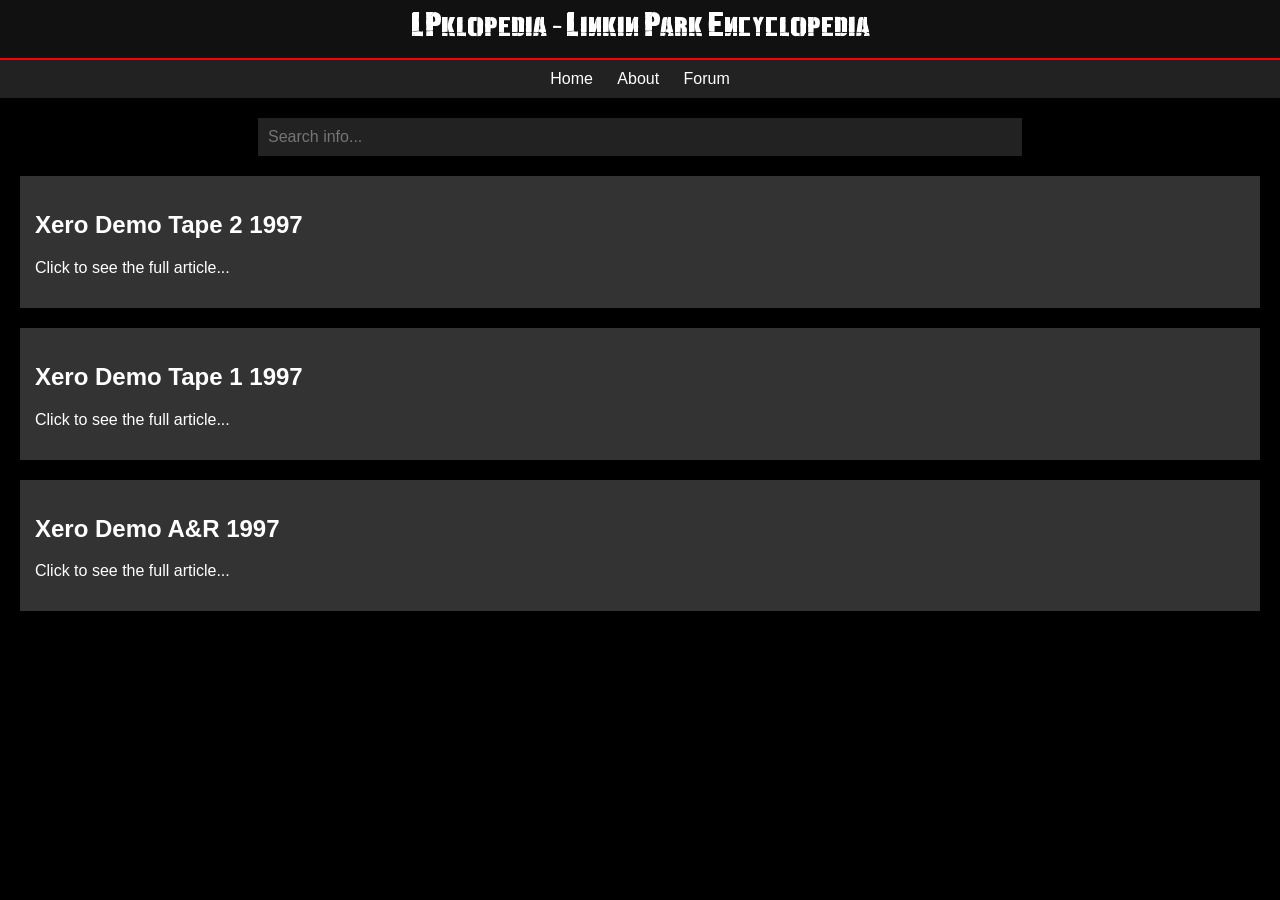
<file: index.html>
<!DOCTYPE html>
<html lang="en">
<head>
<meta charset="UTF-8">
<meta name="viewport" content="width=device-width, initial-scale=1.0">
<title>LPklopedia</title>
<link rel="stylesheet" href="style.css">
</head>

<body>

<div class="header">LPklopedia - Linkin Park Encyclopedia</div>

<div class="menu">
<a href="index.html">Home</a>
<a href="about.html">About</a>
<a href="https://lpklopedia.boards.net/">Forum</a>
</div>


<div class="search-box">
<input type="text" id="searchInput" placeholder="Search info..." autocomplete="off">
<div id="results"></div>
</div>

<a href="article.html" class="card searchable"> 
<div class="box">
<h2>Xero Demo Tape 2 1997</h2>
<p>Click to see the full article...</p>
</div>
</a>

<a href="article2.html" class="card searchable">
<div class="box">
<h2>Xero Demo Tape 1 1997</h2>
<p>Click to see the full article...</p>
</div>
</a>

<a href="article3.html" class="card searchable">
<div class="box">
<h2>Xero Demo A&R 1997</h2>
<p>Click to see the full article...</p>
</div>
</a>

<script>
function searchArticle() {
    let input = document.getElementById("searchInput").value.toLowerCase();
    let results = document.getElementById("results");
    let cards = document.getElementsByClassName("card");

    results.innerHTML = "";

    if (input === "") {
        results.style.display = "none";

        for (let i = 0; i < cards.length; i++) {
            cards[i].style.display = "block";
        }
        return;
    }

    let found = false;

    for (let i = 0; i < cards.length; i++) {
        let title = cards[i].querySelector("h2").innerText.toLowerCase();
        let link = cards[i].getAttribute("href");

        if (title.includes(input)) {
            cards[i].style.display = "block";
            found = true;

            results.innerHTML += `
                <a href="${link}" class="result-item">
                    ${cards[i].querySelector("h2").innerText}
                </a>
            `;
        } else {
            cards[i].style.display = "none";
        }
    }

    if (!found) {
        results.innerHTML = "<div class='result-item'>Not found</div>";
    }

    results.style.display = "block";
}

document.getElementById("searchInput").addEventListener("keyup", searchArticle);
</script>

</body>
</html>
</file>
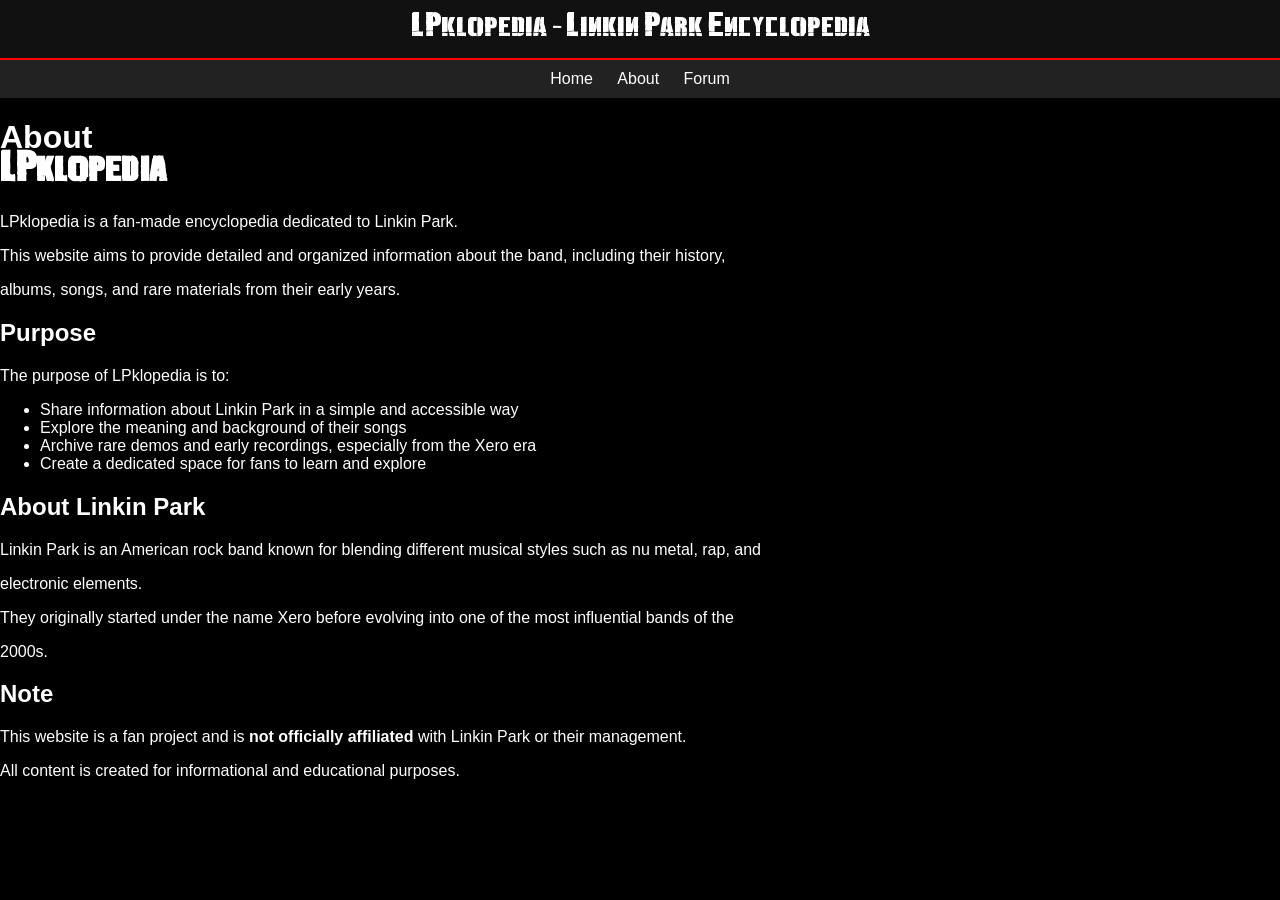
<file: about.html>
<!DOCTYPE html>
<html lang="en">
<head>
<meta charset="UTF-8">
<meta name="viewport" content="width=device-width, initial-scale=1.0">
<title>LPklopedia</title>
<link rel="stylesheet" href="style.css">
</head>

<body>

<div class="header">LPklopedia - Linkin Park Encyclopedia</div>

<div class="menu">
<a href="index.html">Home</a>
<a href="about.html">About</a>
<a href="https://lpklopedia.boards.net/">Forum</a>
</div>
    <h1>About <div class="logp">LPklopedia</div></h1>
    <p>LPklopedia is a fan-made encyclopedia dedicated to Linkin Park.</p>
    <p>This website aims to provide detailed and organized information about the band, including their history,</p>
    <p>albums, songs, and rare materials from their early years.</p>
    <h2>Purpose</h2>
    <p>The purpose of LPklopedia is to:</p>
    <ul>
        <li>Share information about Linkin Park in a simple and accessible way</li>
        <li>Explore the meaning and background of their songs</li>
        <li>Archive rare demos and early recordings, especially from the Xero era</li>
        <li>Create a dedicated space for fans to learn and explore</li>
    </ul>
    <h2>About Linkin Park</h2>
    <p>Linkin Park is an American rock band known for blending different musical styles such as nu metal, rap, and</p>
    <p>electronic elements.</p>
    <p>They originally started under the name Xero before evolving into one of the most influential bands of the</p>
    <p>2000s.</p>
    <h2>Note</h2>
    <p>This website is a fan project and is <b>not officially affiliated</b> with Linkin Park or their management.</p>
    <p>All content is created for informational and educational purposes.</p>

</body>
</html>
</file>
<file: style.css>
@font-face {
font-family: "LinkinPark";
src: url("LinkinPark.ttf");
}

body {
background-color: black;
color: white;
font-family: Arial;
margin: 0;
}

.header {
background-color: #111;
padding: 15px;
text-align: center;
font-size: 26px;
border-bottom: 2px solid red;
font-family: "LinkinPark", Arial;
}

.menu {
background-color: #222;
padding: 10px;
text-align: center;
}

.menu a {
color: white;
margin: 10px;
text-decoration: none;
}

.menu a:hover {
color: red;
}

.search-box {
text-align: center;
margin: 20px;
}

.search-box input {
width: 60%;
padding: 10px;
font-size: 16px;
background-color: #222;
color: white;
border: none;
outline: none;
}

#results {
width: 60%;
margin: auto;
background-color: #222;
display: none;
border: 1px solid #333;
}

.result-item {
display: block;
padding: 10px;
color: white;
text-decoration: none;
border-bottom: 1px solid #333;
}

.result-item:hover {
background-color: #444;
}

.card {
text-decoration: none;
color: white;
display: block;
}

.content {
    max-width: 900px;
    margin: auto;
    padding: 20px;
}

.box {
background-color: #333;
margin: 20px;
padding: 15px;
transition: 0.2s;
}

.card:hover .box {
background-color: #444;
transform: scale(1.01);
cursor: pointer;
}


.artikel1,
.artikel2 
.artikel3{
margin: 20px;
}

.logp {
    font-family: "LinkinPark";
    size: 100vh;
}
</file>
